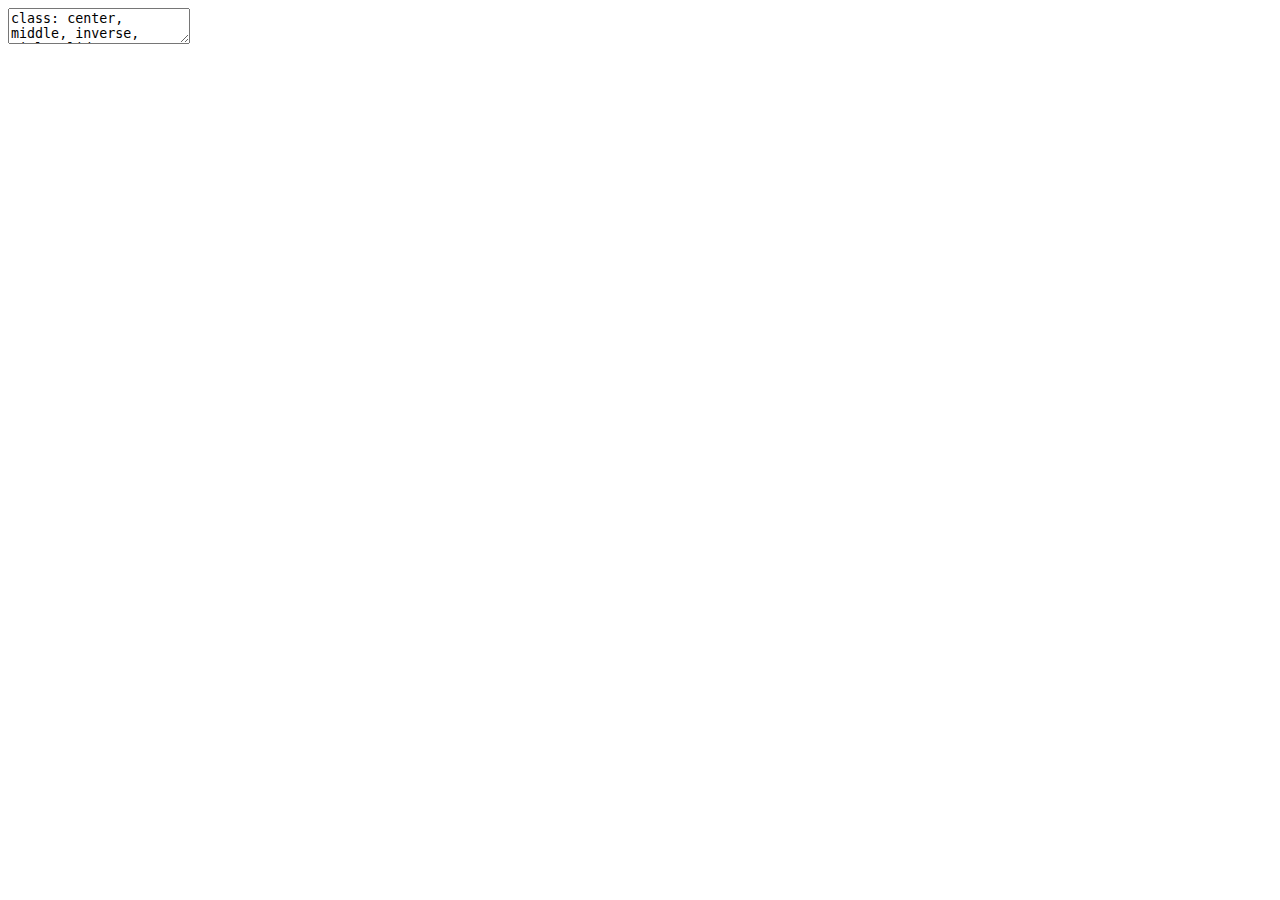
<file: ICP2020/Voronin_ICP2020.html>
<!DOCTYPE html>
<html lang="" xml:lang="">
  <head>
    <title>Fluid intelligence and mathematical ability as predictors of exam performance in Russia and Kyrgyzstan</title>
    <meta charset="utf-8" />
    <meta name="author" content="Ivan Voronin, Tatiana Tikhomirova, Irina Lysenkova, Sergey Malykh" />
    <script src="libs/header-attrs-2.8/header-attrs.js"></script>
    <script src="libs/kePrint-0.0.1/kePrint.js"></script>
    <link href="libs/lightable-0.0.1/lightable.css" rel="stylesheet" />
    <link rel="stylesheet" href="pres-styles.css" type="text/css" />
  </head>
  <body>
    <textarea id="source">
class: center, middle, inverse, title-slide

# Fluid intelligence and mathematical ability as predictors of exam performance in Russia and Kyrgyzstan
### Ivan Voronin, Tatiana Tikhomirova, Irina Lysenkova, Sergey Malykh

---







# Introduction

**Standardized examination** is widely used for the assessment of academic knowledge and skills
at the end of school education

Examples:
- GCSE in the UK
- SAT/ACT in the US
- **Unified State Exam (USE)** in Russia
- **National Scholarship Test (NST)** in Kyrgyzstan

???
The standardized examination is a common tool for the academic assessment and college admission around the world. The tests like GCSE in the UK and SAT or ACT in the US have a long history of application. Recently, the standardized examination has been introduced in Russia and Kyrgyzstan.

In Russia, the Unified State Exam was introduced nationwide in 2009. It is used for the final examination at the end of the High school as well as a primary criterion for the admission in the university or college. The Russian and Math exams are compulsory for all Russian school students.

In Kyrgyzstan, the National Scholarship test has been compulsory for college admission since 2012. The **Basic** National Scholarship test evaluates student's common knowledge and abstract reasoning, and the subject tests assess the knowledge and skills in specific subjects.

Both Unified State Exam in Russia and National Scholarship Test in Kyrgyzstan were designed to provide equal opportunities to higher education. Therefore, it is important to understand the sources of the individual differences in the exam performance.

---

# Introduction

**Cognitive ability** explains a big portion of the individual differences in exam performance:
30% for GCSE, 60% for SAT and ACT

Our previous research failed to find the association between cognitive ability and USE scores
beyond stratification by school [(Voronin et al., 2018)](http://psychologyinrussia.com/volumes/?article=7591)

Methodological problem: restricted range of cognitive measures and exam performance

???

The individual differences of the performance in standardized scholarship tests are closely related to general cognitive ability. However, our previous study of the Unified State Exam failed to discover relationships between the exam scores and cognitive ability beyond stratification by class. In other words, after the differences between the classes were removed, the cognitive ability, cognitive skills and mathematical knowledge didn't contribute to the variability of the exam scores.

That study compared the students from the regular schools against the highly selective advanced school. We observed the restricted range of measured abilities and exam performance in both selected and non-selected students. That might have limited our capacity to detect the associations between cognitive measures and exam performance.

---

# Aims

1. Estimate the associations between cognitive ability, cognitive characteristics and exam scores in an independent sample

2. Compare the associations across two countries, Russia and Kyrgyzstan

3. Evaluate how much of individual differences and association remain after accounting for stratification by class


???

Current study aimed to replicate our previous results by estimating the relationship between the exam scores and cognitive ability, cognitive characteristics and academic skills in an independent sample.

We were also interested whether cognitive ability and academic skills would be predictive of the National Scholarship Test in Kyrgyzstan.

Finally, we wanted to find out how much of the relationship between the cognitive ability and exam performance will be attenuated after taking into account the differences between the classes.


---

# Sample


&lt;table class="table" style="margin-left: auto; margin-right: auto;"&gt;
 &lt;thead&gt;
  &lt;tr&gt;
   &lt;th style="text-align:left;"&gt;   &lt;/th&gt;
   &lt;th style="text-align:center;"&gt; Russia &lt;/th&gt;
   &lt;th style="text-align:center;"&gt; Kyrgyzstan &lt;/th&gt;
  &lt;/tr&gt;
 &lt;/thead&gt;
&lt;tbody&gt;
  &lt;tr&gt;
   &lt;td style="text-align:left;"&gt; N &lt;/td&gt;
   &lt;td style="text-align:center;"&gt; 223 &lt;/td&gt;
   &lt;td style="text-align:center;"&gt; 433 &lt;/td&gt;
  &lt;/tr&gt;
  &lt;tr&gt;
   &lt;td style="text-align:left;"&gt; Age, years, M (SD) &lt;/td&gt;
   &lt;td style="text-align:center;"&gt; 17.7 (0.4) &lt;/td&gt;
   &lt;td style="text-align:center;"&gt; 17.5 (0.4) &lt;/td&gt;
  &lt;/tr&gt;
  &lt;tr&gt;
   &lt;td style="text-align:left;"&gt; % female / % male &lt;/td&gt;
   &lt;td style="text-align:center;"&gt; 53/47 &lt;/td&gt;
   &lt;td style="text-align:center;"&gt; 62/38 &lt;/td&gt;
  &lt;/tr&gt;
  &lt;tr&gt;
   &lt;td style="text-align:left;"&gt; # of classes &lt;/td&gt;
   &lt;td style="text-align:center;"&gt; 10 &lt;/td&gt;
   &lt;td style="text-align:center;"&gt; 24 &lt;/td&gt;
  &lt;/tr&gt;
&lt;/tbody&gt;
&lt;/table&gt;

???

The sample of our study included 223 students from 10 classes in Russia and 433 students from 24 classes in Kyrgyzstan. All students were sampled from the regular schools.

---
class: smaller

# Measures

.col-panel.col-0[__Exam scores__:&lt;br&gt;In Russia: USE Mathematics, USE Russian&lt;br&gt;In Kyrgyzstan: NST Basic, NST Mathematics (N = 102)]

.col-panel.col-1[__Numerosity representation:__&lt;br&gt;Number Sense (NS)&lt;br&gt;Number Line (NL)]

.col-panel.col-2[__Cognitive characteristics__:&lt;br&gt;Reaction Time, RT&lt;br&gt;Corsi Block, CB (working memory capacity)]


???

The exam performance was captured by the Mathematics and Russian Unified State Exam scores in Russia and Basic and Mathematics National Scholarship Test scores in Kyrgyzstan. Only 102 participants reported the scores of the maths exam in Kyrgyzstan.

We used the Number Line and Number Sense tests as the measures of numerosity representaion, or basic mathematical ability.

The basic cognitive characteristics, such as cognitive speed and working memory capacity, were measured by the Reaction Time and Corsi Block tests.

---
class: smaller

# Measures


.col-panel.col-3[__Mathematical knowledge__:&lt;br&gt;Problem Verification, PV&lt;br&gt;Understanding Number, UN]

.col-panel.col-4[__Fluid cognitive ability__:&lt;br&gt;Raven's Standard Progressive Matrices, RM]

Details on cognitive assessment:&lt;br&gt;[Voronin et al. Cognitive and Non-Cognitive Predictors of the Unified State Exam Performance. Psychology in Russia: State of the Art. 11(4). 2018. ](http://psychologyinrussia.com/volumes/?article=7591)

???

The acquired mathematical knowledge and skills were assessed using Problem Verification and Understanding Number tests.

The ability to process and integrate information, or fluid cognitive ability, was measured using Raven's Standard Progressive Matrices.

For the details on the cognitive measures refer to our previous paper, Cognitive and non-cognitive predictors of the Unified State Exam Performance, published in the journal Psychology in Russia in 2018.

---

## Stratification by class

&lt;img src="Voronin_ICP2020_files/figure-html/unnamed-chunk-4-1.png" width="100%" /&gt;

???

To evaluate the differences between the classes, we run one-way ANOVA for each exam score and cognitive predictor. This analysis was performed independently for each country. The plot shows the percent of the variance explained by the class.

The stratification explained within 15% of the variance in exam scores, except Mathematics National Scholarship Test, over 25% explained. However, the latter was not statistically significant. In contrast, only 5% of the variance in Math Unified State exam was explained by the class.

The cognitive measures showed moderate differences between the classes. The highest difference was discovered for reaction time, 15 to 20% in both countries. Overall, we observed bigger differences in Kyrgyzstan, which can be explained by the fact that more classes were included in the Kyrgyz sample.

---
exclude: true

## Stratification by class

&lt;table class="table" style="margin-left: auto; margin-right: auto;"&gt;
 &lt;thead&gt;
  &lt;tr&gt;
   &lt;th style="text-align:left;"&gt;   &lt;/th&gt;
   &lt;th style="text-align:center;"&gt; F &lt;/th&gt;
   &lt;th style="text-align:center;"&gt; df &lt;/th&gt;
   &lt;th style="text-align:center;"&gt; p &lt;/th&gt;
   &lt;th style="text-align:center;"&gt; R&lt;sup&gt;2&lt;/sup&gt; &lt;/th&gt;
  &lt;/tr&gt;
 &lt;/thead&gt;
&lt;tbody&gt;
  &lt;tr grouplength="2"&gt;&lt;td colspan="5" style="border-bottom: 1px solid;"&gt;&lt;strong&gt;Russia&lt;/strong&gt;&lt;/td&gt;&lt;/tr&gt;
&lt;tr&gt;
   &lt;td style="text-align:left;padding-left: 2em;" indentlevel="1"&gt; USE Mathematics &lt;/td&gt;
   &lt;td style="text-align:center;"&gt; 0.978 &lt;/td&gt;
   &lt;td style="text-align:center;"&gt; 9, 187 &lt;/td&gt;
   &lt;td style="text-align:center;"&gt; 0.460 &lt;/td&gt;
   &lt;td style="text-align:center;"&gt; 0.045 &lt;/td&gt;
  &lt;/tr&gt;
  &lt;tr&gt;
   &lt;td style="text-align:left;padding-left: 2em;" indentlevel="1"&gt; USE Russian &lt;/td&gt;
   &lt;td style="text-align:center;"&gt; 3.122 &lt;/td&gt;
   &lt;td style="text-align:center;"&gt; 9, 213 &lt;/td&gt;
   &lt;td style="text-align:center;"&gt; 0.001 &lt;/td&gt;
   &lt;td style="text-align:center;"&gt; 0.117 &lt;/td&gt;
  &lt;/tr&gt;
  &lt;tr grouplength="2"&gt;&lt;td colspan="5" style="border-bottom: 1px solid;"&gt;&lt;strong&gt;Kyrgyzstan&lt;/strong&gt;&lt;/td&gt;&lt;/tr&gt;
&lt;tr&gt;
   &lt;td style="text-align:left;padding-left: 2em;" indentlevel="1"&gt; NST Basic &lt;/td&gt;
   &lt;td style="text-align:center;"&gt; 2.803 &lt;/td&gt;
   &lt;td style="text-align:center;"&gt; 23, 407 &lt;/td&gt;
   &lt;td style="text-align:center;"&gt; 0.000 &lt;/td&gt;
   &lt;td style="text-align:center;"&gt; 0.137 &lt;/td&gt;
  &lt;/tr&gt;
  &lt;tr&gt;
   &lt;td style="text-align:left;padding-left: 2em;" indentlevel="1"&gt; NST Mathematics &lt;/td&gt;
   &lt;td style="text-align:center;"&gt; 1.368 &lt;/td&gt;
   &lt;td style="text-align:center;"&gt; 21, 80 &lt;/td&gt;
   &lt;td style="text-align:center;"&gt; 0.160 &lt;/td&gt;
   &lt;td style="text-align:center;"&gt; 0.264 &lt;/td&gt;
  &lt;/tr&gt;
&lt;/tbody&gt;
&lt;/table&gt;

---
exclude: true
class: smaller

## Stratification by class

&lt;table class="table" style="margin-left: auto; margin-right: auto;"&gt;
 &lt;thead&gt;
&lt;tr&gt;
&lt;th style="empty-cells: hide;border-bottom:hidden;" colspan="1"&gt;&lt;/th&gt;
&lt;th style="border-bottom:hidden;padding-bottom:0; padding-left:3px;padding-right:3px;text-align: center; " colspan="4"&gt;&lt;div style="border-bottom: 1px solid #ddd; padding-bottom: 5px; "&gt;Russia&lt;/div&gt;&lt;/th&gt;
&lt;th style="border-bottom:hidden;padding-bottom:0; padding-left:3px;padding-right:3px;text-align: center; " colspan="4"&gt;&lt;div style="border-bottom: 1px solid #ddd; padding-bottom: 5px; "&gt;Kyrgyzstan&lt;/div&gt;&lt;/th&gt;
&lt;/tr&gt;
  &lt;tr&gt;
   &lt;th style="text-align:left;"&gt;   &lt;/th&gt;
   &lt;th style="text-align:center;"&gt; F &lt;/th&gt;
   &lt;th style="text-align:center;"&gt; df &lt;/th&gt;
   &lt;th style="text-align:center;"&gt; p &lt;/th&gt;
   &lt;th style="text-align:center;"&gt; R&lt;sup&gt;2&lt;/sup&gt; &lt;/th&gt;
   &lt;th style="text-align:center;"&gt; F &lt;/th&gt;
   &lt;th style="text-align:center;"&gt; df &lt;/th&gt;
   &lt;th style="text-align:center;"&gt; p &lt;/th&gt;
   &lt;th style="text-align:center;"&gt; R&lt;sup&gt;2&lt;/sup&gt; &lt;/th&gt;
  &lt;/tr&gt;
 &lt;/thead&gt;
&lt;tbody&gt;
  &lt;tr&gt;
   &lt;td style="text-align:left;background-color: rgba(222, 89, 79, 0.2) !important;"&gt; Number Line &lt;/td&gt;
   &lt;td style="text-align:center;background-color: rgba(222, 89, 79, 0.2) !important;"&gt; 1.319 &lt;/td&gt;
   &lt;td style="text-align:center;background-color: rgba(222, 89, 79, 0.2) !important;"&gt; 9, 207 &lt;/td&gt;
   &lt;td style="text-align:center;background-color: rgba(222, 89, 79, 0.2) !important;"&gt; 0.228 &lt;/td&gt;
   &lt;td style="text-align:center;background-color: rgba(222, 89, 79, 0.2) !important;"&gt; 0.054 &lt;/td&gt;
   &lt;td style="text-align:center;background-color: rgba(222, 89, 79, 0.2) !important;"&gt; 2.443 &lt;/td&gt;
   &lt;td style="text-align:center;background-color: rgba(222, 89, 79, 0.2) !important;"&gt; 23, 389 &lt;/td&gt;
   &lt;td style="text-align:center;background-color: rgba(222, 89, 79, 0.2) !important;"&gt; 0.000 &lt;/td&gt;
   &lt;td style="text-align:center;background-color: rgba(222, 89, 79, 0.2) !important;"&gt; 0.126 &lt;/td&gt;
  &lt;/tr&gt;
  &lt;tr&gt;
   &lt;td style="text-align:left;background-color: rgba(222, 89, 79, 0.2) !important;"&gt; Number Sense &lt;/td&gt;
   &lt;td style="text-align:center;background-color: rgba(222, 89, 79, 0.2) !important;"&gt; 2.313 &lt;/td&gt;
   &lt;td style="text-align:center;background-color: rgba(222, 89, 79, 0.2) !important;"&gt; 8, 163 &lt;/td&gt;
   &lt;td style="text-align:center;background-color: rgba(222, 89, 79, 0.2) !important;"&gt; 0.022 &lt;/td&gt;
   &lt;td style="text-align:center;background-color: rgba(222, 89, 79, 0.2) !important;"&gt; 0.102 &lt;/td&gt;
   &lt;td style="text-align:center;background-color: rgba(222, 89, 79, 0.2) !important;"&gt; 1.490 &lt;/td&gt;
   &lt;td style="text-align:center;background-color: rgba(222, 89, 79, 0.2) !important;"&gt; 23, 388 &lt;/td&gt;
   &lt;td style="text-align:center;background-color: rgba(222, 89, 79, 0.2) !important;"&gt; 0.069 &lt;/td&gt;
   &lt;td style="text-align:center;background-color: rgba(222, 89, 79, 0.2) !important;"&gt; 0.081 &lt;/td&gt;
  &lt;/tr&gt;
  &lt;tr&gt;
   &lt;td style="text-align:left;background-color: rgba(0, 189, 229, 0.2) !important;"&gt; Corsi Block &lt;/td&gt;
   &lt;td style="text-align:center;background-color: rgba(0, 189, 229, 0.2) !important;"&gt; 1.296 &lt;/td&gt;
   &lt;td style="text-align:center;background-color: rgba(0, 189, 229, 0.2) !important;"&gt; 9, 207 &lt;/td&gt;
   &lt;td style="text-align:center;background-color: rgba(0, 189, 229, 0.2) !important;"&gt; 0.241 &lt;/td&gt;
   &lt;td style="text-align:center;background-color: rgba(0, 189, 229, 0.2) !important;"&gt; 0.053 &lt;/td&gt;
   &lt;td style="text-align:center;background-color: rgba(0, 189, 229, 0.2) !important;"&gt; 1.974 &lt;/td&gt;
   &lt;td style="text-align:center;background-color: rgba(0, 189, 229, 0.2) !important;"&gt; 23, 409 &lt;/td&gt;
   &lt;td style="text-align:center;background-color: rgba(0, 189, 229, 0.2) !important;"&gt; 0.005 &lt;/td&gt;
   &lt;td style="text-align:center;background-color: rgba(0, 189, 229, 0.2) !important;"&gt; 0.100 &lt;/td&gt;
  &lt;/tr&gt;
  &lt;tr&gt;
   &lt;td style="text-align:left;background-color: rgba(0, 189, 229, 0.2) !important;"&gt; Reaction Time &lt;/td&gt;
   &lt;td style="text-align:center;background-color: rgba(0, 189, 229, 0.2) !important;"&gt; 4.103 &lt;/td&gt;
   &lt;td style="text-align:center;background-color: rgba(0, 189, 229, 0.2) !important;"&gt; 9, 190 &lt;/td&gt;
   &lt;td style="text-align:center;background-color: rgba(0, 189, 229, 0.2) !important;"&gt; 0.000 &lt;/td&gt;
   &lt;td style="text-align:center;background-color: rgba(0, 189, 229, 0.2) !important;"&gt; 0.163 &lt;/td&gt;
   &lt;td style="text-align:center;background-color: rgba(0, 189, 229, 0.2) !important;"&gt; 3.897 &lt;/td&gt;
   &lt;td style="text-align:center;background-color: rgba(0, 189, 229, 0.2) !important;"&gt; 23, 398 &lt;/td&gt;
   &lt;td style="text-align:center;background-color: rgba(0, 189, 229, 0.2) !important;"&gt; 0.000 &lt;/td&gt;
   &lt;td style="text-align:center;background-color: rgba(0, 189, 229, 0.2) !important;"&gt; 0.184 &lt;/td&gt;
  &lt;/tr&gt;
  &lt;tr&gt;
   &lt;td style="text-align:left;background-color: rgba(109, 188, 108, 0.2) !important;"&gt; Problem Verification &lt;/td&gt;
   &lt;td style="text-align:center;background-color: rgba(109, 188, 108, 0.2) !important;"&gt; 2.073 &lt;/td&gt;
   &lt;td style="text-align:center;background-color: rgba(109, 188, 108, 0.2) !important;"&gt; 9, 208 &lt;/td&gt;
   &lt;td style="text-align:center;background-color: rgba(109, 188, 108, 0.2) !important;"&gt; 0.033 &lt;/td&gt;
   &lt;td style="text-align:center;background-color: rgba(109, 188, 108, 0.2) !important;"&gt; 0.082 &lt;/td&gt;
   &lt;td style="text-align:center;background-color: rgba(109, 188, 108, 0.2) !important;"&gt; 1.836 &lt;/td&gt;
   &lt;td style="text-align:center;background-color: rgba(109, 188, 108, 0.2) !important;"&gt; 23, 402 &lt;/td&gt;
   &lt;td style="text-align:center;background-color: rgba(109, 188, 108, 0.2) !important;"&gt; 0.011 &lt;/td&gt;
   &lt;td style="text-align:center;background-color: rgba(109, 188, 108, 0.2) !important;"&gt; 0.095 &lt;/td&gt;
  &lt;/tr&gt;
  &lt;tr&gt;
   &lt;td style="text-align:left;background-color: rgba(109, 188, 108, 0.2) !important;"&gt; Understanding Number &lt;/td&gt;
   &lt;td style="text-align:center;background-color: rgba(109, 188, 108, 0.2) !important;"&gt; 2.680 &lt;/td&gt;
   &lt;td style="text-align:center;background-color: rgba(109, 188, 108, 0.2) !important;"&gt; 9, 209 &lt;/td&gt;
   &lt;td style="text-align:center;background-color: rgba(109, 188, 108, 0.2) !important;"&gt; 0.006 &lt;/td&gt;
   &lt;td style="text-align:center;background-color: rgba(109, 188, 108, 0.2) !important;"&gt; 0.103 &lt;/td&gt;
   &lt;td style="text-align:center;background-color: rgba(109, 188, 108, 0.2) !important;"&gt; 2.364 &lt;/td&gt;
   &lt;td style="text-align:center;background-color: rgba(109, 188, 108, 0.2) !important;"&gt; 23, 409 &lt;/td&gt;
   &lt;td style="text-align:center;background-color: rgba(109, 188, 108, 0.2) !important;"&gt; 0.000 &lt;/td&gt;
   &lt;td style="text-align:center;background-color: rgba(109, 188, 108, 0.2) !important;"&gt; 0.117 &lt;/td&gt;
  &lt;/tr&gt;
  &lt;tr&gt;
   &lt;td style="text-align:left;"&gt; Ravens Matrices &lt;/td&gt;
   &lt;td style="text-align:center;"&gt; 2.484 &lt;/td&gt;
   &lt;td style="text-align:center;"&gt; 9, 210 &lt;/td&gt;
   &lt;td style="text-align:center;"&gt; 0.010 &lt;/td&gt;
   &lt;td style="text-align:center;"&gt; 0.096 &lt;/td&gt;
   &lt;td style="text-align:center;"&gt; 3.126 &lt;/td&gt;
   &lt;td style="text-align:center;"&gt; 23, 398 &lt;/td&gt;
   &lt;td style="text-align:center;"&gt; 0.000 &lt;/td&gt;
   &lt;td style="text-align:center;"&gt; 0.153 &lt;/td&gt;
  &lt;/tr&gt;
&lt;/tbody&gt;
&lt;/table&gt;



---
class: smaller

## Correlations, Russia

&lt;table class="table" style="margin-left: auto; margin-right: auto;border-bottom: 0;"&gt;
 &lt;thead&gt;
  &lt;tr&gt;
   &lt;th style="text-align:left;"&gt;   &lt;/th&gt;
   &lt;th style="text-align:center;"&gt; USE Mathematics &lt;/th&gt;
   &lt;th style="text-align:center;"&gt; USE Russian &lt;/th&gt;
  &lt;/tr&gt;
 &lt;/thead&gt;
&lt;tbody&gt;
  &lt;tr&gt;
   &lt;td style="text-align:left;"&gt; Number Line &lt;/td&gt;
   &lt;td style="text-align:center;"&gt; &lt;em&gt;-0.276 / -0.276&lt;/em&gt; &lt;/td&gt;
   &lt;td style="text-align:center;"&gt; -0.128 / -0.101 &lt;/td&gt;
  &lt;/tr&gt;
  &lt;tr&gt;
   &lt;td style="text-align:left;"&gt; Number Sense &lt;/td&gt;
   &lt;td style="text-align:center;"&gt; &lt;em&gt;0.278&lt;/em&gt; / 0.264 &lt;/td&gt;
   &lt;td style="text-align:center;"&gt; 0.142 / 0.122 &lt;/td&gt;
  &lt;/tr&gt;
  &lt;tr&gt;
   &lt;td style="text-align:left;"&gt; Corsi Block &lt;/td&gt;
   &lt;td style="text-align:center;"&gt; 0.163 / 0.161 &lt;/td&gt;
   &lt;td style="text-align:center;"&gt; 0.068 / 0.037 &lt;/td&gt;
  &lt;/tr&gt;
  &lt;tr&gt;
   &lt;td style="text-align:left;"&gt; Reaction Time &lt;/td&gt;
   &lt;td style="text-align:center;"&gt; -0.190 / -0.155 &lt;/td&gt;
   &lt;td style="text-align:center;"&gt; -0.145 / -0.116 &lt;/td&gt;
  &lt;/tr&gt;
  &lt;tr&gt;
   &lt;td style="text-align:left;"&gt; Problem Verification &lt;/td&gt;
   &lt;td style="text-align:center;"&gt; &lt;em&gt;0.313 / 0.299&lt;/em&gt; &lt;/td&gt;
   &lt;td style="text-align:center;"&gt; &lt;em&gt;0.332 / 0.324&lt;/em&gt; &lt;/td&gt;
  &lt;/tr&gt;
  &lt;tr&gt;
   &lt;td style="text-align:left;"&gt; Understanding Number &lt;/td&gt;
   &lt;td style="text-align:center;"&gt; &lt;em&gt;0.440 / 0.435&lt;/em&gt; &lt;/td&gt;
   &lt;td style="text-align:center;"&gt; &lt;em&gt;0.293 / 0.286&lt;/em&gt; &lt;/td&gt;
  &lt;/tr&gt;
  &lt;tr&gt;
   &lt;td style="text-align:left;"&gt; Ravens Matrices &lt;/td&gt;
   &lt;td style="text-align:center;"&gt; &lt;em&gt;0.368 / 0.362&lt;/em&gt; &lt;/td&gt;
   &lt;td style="text-align:center;"&gt; 0.177 0.209 &lt;/td&gt;
  &lt;/tr&gt;
&lt;/tbody&gt;
&lt;tfoot&gt;&lt;tr&gt;&lt;td style="padding: 0; " colspan="100%"&gt;
&lt;sup&gt;&lt;/sup&gt; p &amp;lt; 0.001 in bold, unadjusted/adjusted for stratification by class&lt;/td&gt;&lt;/tr&gt;&lt;/tfoot&gt;
&lt;/table&gt;

???

The next two slides show the correlations between the cognitive predictors and exam scores. Each cell shows the original correlation on the left and the correlation adjusted for stratification on the right. The statistically significant correlations are presented in bold.

In Russia, the Mathematical exam was associated with the cognitive ability, mathematical knowledge and numerosity representation. The Russian exam was only associated with mathematical knowledge. The latter association might seem unexpected but we assume that it can be explained by the crystallized ability, or the aggregate of the acquired knowledge across different academic subjects.

Finally, accounting for the differences between the classes didn't affect the associations between the predictors and exam scores.

---
class: smaller

## Correlations, Kyrgyzstan

&lt;table class="table" style="margin-left: auto; margin-right: auto;border-bottom: 0;"&gt;
 &lt;thead&gt;
  &lt;tr&gt;
   &lt;th style="text-align:left;"&gt;   &lt;/th&gt;
   &lt;th style="text-align:center;"&gt; NST Basic &lt;/th&gt;
   &lt;th style="text-align:center;"&gt; NST Mathematics &lt;/th&gt;
  &lt;/tr&gt;
 &lt;/thead&gt;
&lt;tbody&gt;
  &lt;tr&gt;
   &lt;td style="text-align:left;"&gt; Number Line &lt;/td&gt;
   &lt;td style="text-align:center;"&gt; -0.087 / -0.096 &lt;/td&gt;
   &lt;td style="text-align:center;"&gt; -0.013 / 0.060 &lt;/td&gt;
  &lt;/tr&gt;
  &lt;tr&gt;
   &lt;td style="text-align:left;"&gt; Number Sense &lt;/td&gt;
   &lt;td style="text-align:center;"&gt; 0.126 / 0.099 &lt;/td&gt;
   &lt;td style="text-align:center;"&gt; -0.099 / -0.090 &lt;/td&gt;
  &lt;/tr&gt;
  &lt;tr&gt;
   &lt;td style="text-align:left;"&gt; Corsi Block &lt;/td&gt;
   &lt;td style="text-align:center;"&gt; &lt;em&gt;0.199 / 0.209&lt;/em&gt; &lt;/td&gt;
   &lt;td style="text-align:center;"&gt; 0.073 / 0.129 &lt;/td&gt;
  &lt;/tr&gt;
  &lt;tr&gt;
   &lt;td style="text-align:left;"&gt; Reaction Time &lt;/td&gt;
   &lt;td style="text-align:center;"&gt; -0.145 / -0.113 &lt;/td&gt;
   &lt;td style="text-align:center;"&gt; 0.063 / -0.041 &lt;/td&gt;
  &lt;/tr&gt;
  &lt;tr&gt;
   &lt;td style="text-align:left;"&gt; Problem Verification &lt;/td&gt;
   &lt;td style="text-align:center;"&gt; &lt;em&gt;0.335 / 0.355&lt;/em&gt; &lt;/td&gt;
   &lt;td style="text-align:center;"&gt; 0.115 / 0.044 &lt;/td&gt;
  &lt;/tr&gt;
  &lt;tr&gt;
   &lt;td style="text-align:left;"&gt; Understanding Number &lt;/td&gt;
   &lt;td style="text-align:center;"&gt; &lt;em&gt;0.385 / 0.379&lt;/em&gt; &lt;/td&gt;
   &lt;td style="text-align:center;"&gt; 0.031 / -0.006 &lt;/td&gt;
  &lt;/tr&gt;
  &lt;tr&gt;
   &lt;td style="text-align:left;"&gt; Ravens Matrices &lt;/td&gt;
   &lt;td style="text-align:center;"&gt; &lt;em&gt;0.314 / 0.321&lt;/em&gt; &lt;/td&gt;
   &lt;td style="text-align:center;"&gt; 0.109 / 0.178 &lt;/td&gt;
  &lt;/tr&gt;
&lt;/tbody&gt;
&lt;tfoot&gt;&lt;tr&gt;&lt;td style="padding: 0; " colspan="100%"&gt;
&lt;sup&gt;&lt;/sup&gt; p &amp;lt; 0.001 in bold, unadjusted/adjusted for stratification by class&lt;/td&gt;&lt;/tr&gt;&lt;/tfoot&gt;
&lt;/table&gt;

???

In Kyrgyzstan, the Basic exam was associated with the cognitive ability, mathematical knowledge and working memory performance. The strength of the associations was similar to what we observed in Russian sample. Surprisingly, no associations were found for the mathematical exam in Kyrgyzstan.

Like in Russia, accounting for the stratification by class only slightly changed the strength of the associations.


---

## Prediction of exam scores

.left-wide[
&lt;img src="tex/pred_model_exam_score.svg" width="100%" style="display: block; margin: auto;" /&gt;
]

.right-narrow.smaller[
.col-panel.col-1.teeny-tiny[__Numerosity representation:__&lt;br&gt;NS - Number Sense &lt;br&gt;NL - Number Line]

.col-panel.col-2.teeny-tiny[__Cognitive characteristics__:&lt;br&gt;RT - Reaction Time&lt;br&gt;CB - Corsi Block]

.col-panel.col-3.teeny-tiny[__Mathematical knowledge__:&lt;br&gt;PV - Problem Verification&lt;br&gt;UN - Understanding Number]

.col-panel.col-4.teeny-tiny[__Fluid cognitive ability__:&lt;br&gt;RM - Raven's Matrices]
]

???

To test how much of the variance in the exam performance was explained by the cognitive predictors, we applied the model shown on the slide. In the model, seven measures were introduced as predictors of the exam score. The predictors were allowed to correlate with each other. The statistical significance of the independent predictions was judged based on the confidence intervals for the corresponding path estimates. The stratification by class did not contribute to the relationships between the variables, therefore we report the results from the unadjusted data.

---

## Prediction of exam scores, Russia

.left-wide[
&lt;img src="tex/pred_model_USE_Maths.svg" width="100%" style="display: block; margin: auto;" /&gt;
]

.right-narrow.smaller[
.col-panel.col-1.teeny-tiny[__Numerosity representation:__&lt;br&gt;NS - Number Sense &lt;br&gt;NL - Number Line]

.col-panel.col-2.teeny-tiny[__Cognitive characteristics__:&lt;br&gt;RT - Reaction Time&lt;br&gt;CB - Corsi Block]

.col-panel.col-3.teeny-tiny[__Mathematical knowledge__:&lt;br&gt;PV - Problem Verification&lt;br&gt;UN - Understanding Number]

.col-panel.col-4.teeny-tiny[__Fluid cognitive ability__:&lt;br&gt;RM - Raven's Matrices]
]

.footnote[
USE Russian: R&lt;sup&gt;2&lt;/sup&gt; = 16%, predicted by PV and UN
]

???


In Russia, cognitive predictors explained 28% percent of the variance of the mathematical exam score and 16% of the variance of the Russian exam score. Both fluid cognitive ability and mathematical skills significantly contributed to the mathematical exam score. The numerosity representation did not contribute to the exam performance once the relationships with other predictors were taken into account. We argue that in Russia the associations between the numerosity representation and mathematical exam performance are mediated by crystallized and fluid cognitive abilities. 


---

## Prediction of exam scores, Kyrgyzstan

.left-wide[
&lt;img src="tex/pred_model_NST_Basic.svg" width="100%" style="display: block; margin: auto;" /&gt;
]

.right-narrow.smaller[
.col-panel.col-1.teeny-tiny[__Numerosity representation:__&lt;br&gt;NS - Number Sense &lt;br&gt;NL - Number Line]

.col-panel.col-2.teeny-tiny[__Cognitive characteristics__:&lt;br&gt;RT - Reaction Time&lt;br&gt;CB - Corsi Block]

.col-panel.col-3.teeny-tiny[__Mathematical knowledge__:&lt;br&gt;PV - Problem Verification&lt;br&gt;UN - Understanding Number]

.col-panel.col-4.teeny-tiny[__Fluid cognitive ability__:&lt;br&gt;RM - Raven's Matrices]
]

.footnote[
NST Mathematics: R&lt;sup&gt;2&lt;/sup&gt; = 4%, all predictors n.s.
]


???

In Kyrgyzstan, the model achieved similar prediction pattern for the *Basic* exam scores, with 22% of the variance explained by all cognitive predictors. The fluid cognitive ability and exam scores significantly contributed to the individual differences in the exam performance. The contribution of the working memory capacity wasn't significant once the relationships between predictors were taken into account. We assume that previously observed association between the working memory capacity and math exam score is mediated by other predictors.

---

# Conclusions

- Stratification by class on average accounts for 5-15% of the individual differences in cognitive predictors and exam performance, except NST Mathematics (25%)

- Stratification by class does not contribute to the relationship between cognitive predictors and exam performance

???

Our research allows to conclude that the classes in the regular schools in Russia and Kyrgyzstan differ in the level of the exam performance, cognitive ability and mathematical knowledge. There might be stronger or weaker classes in a regular school, but overall the differences within each class are bigger than the differences between the classes. The stratification between the classes does not contribute to the relationships between cognitive predictors and exam performance in a regular school.

---

# Conclusions

- The complex of cognitive predictors is predictive of the performance in USE Mathematics (28%) and NST Basic (22%) 

- Cognitive ability and mathematical knowledge are the strongest independent predictors of exam performance in Russia and Kyrgyzstan

- Cognitive ability and mathematical knowledge mediate the relationships between exam performance and cognitive characteristics/numerosity representation

???

Similarly to what was previously reported for the standardized exams in other countries, the individual differences in cognitive abilities and skills account for a substantial part of the variability of the exam scores in Russia and Kyrgyzstan.The highest explained variance in our study was achieved for the Mathematical Unified State exam, which is intended to assess specifically the knowledge of mathematical curriculum.

The fluid cognitive ability and mathematical knowledge proved to be the strongest independent predictors of the exam performance in our study in both Russia and Kyrgyzstan. Cognitive abilities mediate the relationships between the exam scores and basic cognitive characteristics, such as reaction time, working memory capacity and numerosity representation.

Overall, our study shows that both Unified State Exam in Russia and National Scholarship Test in Kyrgyzstan channel the individual differences of the general cognitive ability, just like the other well established standardized exams.


---

# Acknowledgements

Supported by the Russian Science Foundation, grant 17-78-30028

The data were collected within the "Cross-cultural Longitudinal Analysis of Student Success" (CLASS) project


Correspondence to: Ivan Voronin, [ivan.a.voronin@gmail.com](mailto:ivan.a.voronin@gmail.com)

???

I want to thank the Russian Science Foundation, the project CLASS and everyone who contributed to this study. 

Thank you for your attention.
    </textarea>
<style data-target="print-only">@media screen {.remark-slide-container{display:block;}.remark-slide-scaler{box-shadow:none;}}</style>
<script src="https://remarkjs.com/downloads/remark-latest.min.js"></script>
<script>var slideshow = remark.create({
"ratio": "16:9",
"highlightStyle": "github",
"highlightLines": true,
"countIncrementalSlides": false
});
if (window.HTMLWidgets) slideshow.on('afterShowSlide', function (slide) {
  window.dispatchEvent(new Event('resize'));
});
(function(d) {
  var s = d.createElement("style"), r = d.querySelector(".remark-slide-scaler");
  if (!r) return;
  s.type = "text/css"; s.innerHTML = "@page {size: " + r.style.width + " " + r.style.height +"; }";
  d.head.appendChild(s);
})(document);

(function(d) {
  var el = d.getElementsByClassName("remark-slides-area");
  if (!el) return;
  var slide, slides = slideshow.getSlides(), els = el[0].children;
  for (var i = 1; i < slides.length; i++) {
    slide = slides[i];
    if (slide.properties.continued === "true" || slide.properties.count === "false") {
      els[i - 1].className += ' has-continuation';
    }
  }
  var s = d.createElement("style");
  s.type = "text/css"; s.innerHTML = "@media print { .has-continuation { display: none; } }";
  d.head.appendChild(s);
})(document);
// delete the temporary CSS (for displaying all slides initially) when the user
// starts to view slides
(function() {
  var deleted = false;
  slideshow.on('beforeShowSlide', function(slide) {
    if (deleted) return;
    var sheets = document.styleSheets, node;
    for (var i = 0; i < sheets.length; i++) {
      node = sheets[i].ownerNode;
      if (node.dataset["target"] !== "print-only") continue;
      node.parentNode.removeChild(node);
    }
    deleted = true;
  });
})();
(function() {
  "use strict"
  // Replace <script> tags in slides area to make them executable
  var scripts = document.querySelectorAll(
    '.remark-slides-area .remark-slide-container script'
  );
  if (!scripts.length) return;
  for (var i = 0; i < scripts.length; i++) {
    var s = document.createElement('script');
    var code = document.createTextNode(scripts[i].textContent);
    s.appendChild(code);
    var scriptAttrs = scripts[i].attributes;
    for (var j = 0; j < scriptAttrs.length; j++) {
      s.setAttribute(scriptAttrs[j].name, scriptAttrs[j].value);
    }
    scripts[i].parentElement.replaceChild(s, scripts[i]);
  }
})();
(function() {
  var links = document.getElementsByTagName('a');
  for (var i = 0; i < links.length; i++) {
    if (/^(https?:)?\/\//.test(links[i].getAttribute('href'))) {
      links[i].target = '_blank';
    }
  }
})();
// adds .remark-code-has-line-highlighted class to <pre> parent elements
// of code chunks containing highlighted lines with class .remark-code-line-highlighted
(function(d) {
  const hlines = d.querySelectorAll('.remark-code-line-highlighted');
  const preParents = [];
  const findPreParent = function(line, p = 0) {
    if (p > 1) return null; // traverse up no further than grandparent
    const el = line.parentElement;
    return el.tagName === "PRE" ? el : findPreParent(el, ++p);
  };

  for (let line of hlines) {
    let pre = findPreParent(line);
    if (pre && !preParents.includes(pre)) preParents.push(pre);
  }
  preParents.forEach(p => p.classList.add("remark-code-has-line-highlighted"));
})(document);</script>
<style>
.logo {
  background-image: url(qr-code-2.png);
  background-size: contain;
  background-repeat: no-repeat;
  position: absolute;
  bottom: 3pt;
  left: 3pt;
  width: 90px;
  height: 110px;
  z-index: 0;
  opacity: 1;
  border: 1pt solid black;
}
/*
.logo::after {
  content: 'scan for the slides';
  font-size: 8pt;
}
*/
</style>

<script>
document
  .querySelectorAll(
    '.remark-slide-content' +
    //':not(.title-slide)' +
    // add additional classes to exclude here, e.g.
    // ':not(.inverse)' +
    ':not(.hide-logo)'
  )
  .forEach(el => {
    el.innerHTML += '<div class="logo"></div>';
  });
</script>

<script>
slideshow._releaseMath = function(el) {
  var i, text, code, codes = el.getElementsByTagName('code');
  for (i = 0; i < codes.length;) {
    code = codes[i];
    if (code.parentNode.tagName !== 'PRE' && code.childElementCount === 0) {
      text = code.textContent;
      if (/^\\\((.|\s)+\\\)$/.test(text) || /^\\\[(.|\s)+\\\]$/.test(text) ||
          /^\$\$(.|\s)+\$\$$/.test(text) ||
          /^\\begin\{([^}]+)\}(.|\s)+\\end\{[^}]+\}$/.test(text)) {
        code.outerHTML = code.innerHTML;  // remove <code></code>
        continue;
      }
    }
    i++;
  }
};
slideshow._releaseMath(document);
</script>
<!-- dynamically load mathjax for compatibility with self-contained -->
<script>
(function () {
  var script = document.createElement('script');
  script.type = 'text/javascript';
  script.src  = 'https://mathjax.rstudio.com/latest/MathJax.js?config=TeX-MML-AM_CHTML';
  if (location.protocol !== 'file:' && /^https?:/.test(script.src))
    script.src  = script.src.replace(/^https?:/, '');
  document.getElementsByTagName('head')[0].appendChild(script);
})();
</script>
  </body>
</html>
</file>
<file: ICP2020/libs/lightable-0.0.1/lightable.css>
/*!
 * lightable v0.0.1
 * Copyright 2020 Hao Zhu
 * Licensed under MIT (https://github.com/haozhu233/kableExtra/blob/master/LICENSE)
 */

.lightable-minimal {
  border-collapse: separate;
  border-spacing: 16px 1px;
  width: 100%;
  margin-bottom: 10px;
}

.lightable-minimal td {
  margin-left: 5px;
  margin-right: 5px;
}

.lightable-minimal th {
  margin-left: 5px;
  margin-right: 5px;
}

.lightable-minimal thead tr:last-child th {
  border-bottom: 2px solid #00000050;
  empty-cells: hide;

}

.lightable-minimal tbody tr:first-child td {
  padding-top: 0.5em;
}

.lightable-minimal.lightable-hover tbody tr:hover {
  background-color: #f5f5f5;
}

.lightable-minimal.lightable-striped tbody tr:nth-child(even) {
  background-color: #f5f5f5;
}

.lightable-classic {
  border-top: 0.16em solid #111111;
  border-bottom: 0.16em solid #111111;
  width: 100%;
  margin-bottom: 10px;
  margin: 10px 5px;
}

.lightable-classic tfoot tr td {
  border: 0;
}

.lightable-classic tfoot tr:first-child td {
  border-top: 0.14em solid #111111;
}

.lightable-classic caption {
  color: #222222;
}

.lightable-classic td {
  padding-left: 5px;
  padding-right: 5px;
  color: #222222;
}

.lightable-classic th {
  padding-left: 5px;
  padding-right: 5px;
  font-weight: normal;
  color: #222222;
}

.lightable-classic thead tr:last-child th {
  border-bottom: 0.10em solid #111111;
}

.lightable-classic.lightable-hover tbody tr:hover {
  background-color: #F9EEC1;
}

.lightable-classic.lightable-striped tbody tr:nth-child(even) {
  background-color: #f5f5f5;
}

.lightable-classic-2 {
  border-top: 3px double #111111;
  border-bottom: 3px double #111111;
  width: 100%;
  margin-bottom: 10px;
}

.lightable-classic-2 tfoot tr td {
  border: 0;
}

.lightable-classic-2 tfoot tr:first-child td {
  border-top: 3px double #111111;
}

.lightable-classic-2 caption {
  color: #222222;
}

.lightable-classic-2 td {
  padding-left: 5px;
  padding-right: 5px;
  color: #222222;
}

.lightable-classic-2 th {
  padding-left: 5px;
  padding-right: 5px;
  font-weight: normal;
  color: #222222;
}

.lightable-classic-2 tbody tr:last-child td {
  border-bottom: 3px double #111111;
}

.lightable-classic-2 thead tr:last-child th {
  border-bottom: 1px solid #111111;
}

.lightable-classic-2.lightable-hover tbody tr:hover {
  background-color: #F9EEC1;
}

.lightable-classic-2.lightable-striped tbody tr:nth-child(even) {
  background-color: #f5f5f5;
}

.lightable-material {
  min-width: 100%;
  white-space: nowrap;
  table-layout: fixed;
  font-family: Roboto, sans-serif;
  border: 1px solid #EEE;
  border-collapse: collapse;
  margin-bottom: 10px;
}

.lightable-material tfoot tr td {
  border: 0;
}

.lightable-material tfoot tr:first-child td {
  border-top: 1px solid #EEE;
}

.lightable-material th {
  height: 56px;
  padding-left: 16px;
  padding-right: 16px;
}

.lightable-material td {
  height: 52px;
  padding-left: 16px;
  padding-right: 16px;
  border-top: 1px solid #eeeeee;
}

.lightable-material.lightable-hover tbody tr:hover {
  background-color: #f5f5f5;
}

.lightable-material.lightable-striped tbody tr:nth-child(even) {
  background-color: #f5f5f5;
}

.lightable-material.lightable-striped tbody td {
  border: 0;
}

.lightable-material.lightable-striped thead tr:last-child th {
  border-bottom: 1px solid #ddd;
}

.lightable-material-dark {
  min-width: 100%;
  white-space: nowrap;
  table-layout: fixed;
  font-family: Roboto, sans-serif;
  border: 1px solid #FFFFFF12;
  border-collapse: collapse;
  margin-bottom: 10px;
  background-color: #363640;
}

.lightable-material-dark tfoot tr td {
  border: 0;
}

.lightable-material-dark tfoot tr:first-child td {
  border-top: 1px solid #FFFFFF12;
}

.lightable-material-dark th {
  height: 56px;
  padding-left: 16px;
  padding-right: 16px;
  color: #FFFFFF60;
}

.lightable-material-dark td {
  height: 52px;
  padding-left: 16px;
  padding-right: 16px;
  color: #FFFFFF;
  border-top: 1px solid #FFFFFF12;
}

.lightable-material-dark.lightable-hover tbody tr:hover {
  background-color: #FFFFFF12;
}

.lightable-material-dark.lightable-striped tbody tr:nth-child(even) {
  background-color: #FFFFFF12;
}

.lightable-material-dark.lightable-striped tbody td {
  border: 0;
}

.lightable-material-dark.lightable-striped thead tr:last-child th {
  border-bottom: 1px solid #FFFFFF12;
}

.lightable-paper {
  width: 100%;
  margin-bottom: 10px;
  color: #444;
}

.lightable-paper tfoot tr td {
  border: 0;
}

.lightable-paper tfoot tr:first-child td {
  border-top: 1px solid #00000020;
}

.lightable-paper thead tr:last-child th {
  color: #666;
  vertical-align: bottom;
  border-bottom: 1px solid #00000020;
  line-height: 1.15em;
  padding: 10px 5px;
}

.lightable-paper td {
  vertical-align: middle;
  border-bottom: 1px solid #00000010;
  line-height: 1.15em;
  padding: 7px 5px;
}

.lightable-paper.lightable-hover tbody tr:hover {
  background-color: #F9EEC1;
}

.lightable-paper.lightable-striped tbody tr:nth-child(even) {
  background-color: #00000008;
}

.lightable-paper.lightable-striped tbody td {
  border: 0;
}
</file>
<file: ICP2020/pres-styles.css>
:root {
  --darken-perc: 20%;
  --darken-text-perc: 40%;
  --lighten-perc: 25%;

  --col-0-h: 206;
  --col-0-s: 23%;
  --col-0-l: 66%;
  
  --col-1-h: 4;
  --col-1-s: 68%;
  --col-1-l: 59%;
  
  --col-2-h: 190;
  --col-2-s: 80%;
  --col-2-l: 60%;

  --col-3-h: 119;
  --col-3-s: 37%;
  --col-3-l: 58%;
  
  --col-4-h: 37;
  --col-4-s: 84%;
  --col-4-l: 63%;

}

.inverse, .hljs-github {
  background-image: url("ICP2020_2.png");
  background-size: cover;
  background-origin: border-box;
  background-position: center;
  font-family: "Noto Sans","Roboto","Open Sans","Helvetica Neue",Helvetica,Arial,sans-serif;
  font-size: 30px;
}

h1, h2, h3 {
  font-family: "Cabin","Noto Sans","Roboto","Open Sans","Helvetica Neue",Helvetica,Arial,sans-serif;
}

.remark-slide-number {
  display: none;
}

.footnote {
  position: absolute;
  bottom: 2em;
  padding-right: 4em;
  font-size: 80%;
  opacity:0.5;
}

a {
  color: green;
  text-decoration: none;
}

em {
  font-weight: bold;
  font-style: normal;
}

img {
  display: float;
  background: hsl(0, 0%, 100%, 80%);
  padding: 20px 20px;  
  border-radius: 15px;
}

table {
  background-color: #FFFFFFCC;
  border-top: 2pt solid #595959AA;
  border-collapse: collapse;
}

thead {
  background-color: #59595920;
}

tbody {
  border-bottom: 2pt solid #595959AA;
}

th {
  padding: 10pt 15pt;
}

td {
  padding: 3pt 5pt;
}

table td, th {
  transition: background 1s;
  transition-timing-function: ease-out;
}
table td:hover, th:hover {
  background: #F5DF4DAA;
}

table tr {
  transition: background 1.5s;
  transition-timing-function: ease-out;
}
table tr:hover {
  background-color: #fcf5ca;
}

.left-wide {
  width: 65%;
  float: left;
}

.right-narrow {
  width: 28%;
  float: right;
}

.smaller > p {
  margin-block-start: 0.5em;
  margin-block-end: 0.5em;
}

.large { font-size: 130% }
.smaller { font-size: 25px }
.teeny-tiny { font-size: 15px }

.col-panel {
  display: block;
  width: 100%;
  padding: 15px 15px;  
  border-radius: 10px;
  opacity: 0.8;
}

.col-panel.col-0 {
    background-color: hsl(var(--col-0-h), var(--col-0-s), calc(var(--col-0-l) + var(--lighten-perc)));
    border: 3px solid hsl(var(--col-0-h), var(--col-0-s), calc(var(--col-0-l) - var(--darken-perc)));
    color: hsl(var(--col-0-h), var(--col-0-s), calc(var(--col-0-l) - var(--darken-text-perc)));
}

.col-panel.col-1 {
  background-color: hsl(var(--col-1-h), var(--col-1-s), calc(var(--col-1-l) + var(--lighten-perc)));
  border: 3px solid hsl(var(--col-1-h), var(--col-1-s), calc(var(--col-1-l) - var(--darken-perc)));
  color: hsl(var(--col-1-h), var(--col-1-s), calc(var(--col-1-l) - var(--darken-text-perc)));
}

.col-panel.col-2 {
  background-color: hsl(var(--col-2-h), var(--col-2-s), calc(var(--col-2-l) + var(--lighten-perc)));
  border: 3px solid hsl(var(--col-2-h), var(--col-2-s), calc(var(--col-2-l) - var(--darken-perc)));
  color: hsl(var(--col-2-h), var(--col-2-s), calc(var(--col-2-l) - var(--darken-text-perc)));
}

.col-panel.col-3 {
  background-color: hsl(var(--col-3-h), var(--col-3-s), calc(var(--col-3-l) + var(--lighten-perc)));
  border: 3px solid hsl(var(--col-3-h), var(--col-3-s), calc(var(--col-3-l) - var(--darken-perc)));
  color: hsl(var(--col-3-h), var(--col-3-s), calc(var(--col-3-l) - var(--darken-text-perc)));
}

.col-panel.col-4 {
  background-color: hsl(var(--col-4-h), var(--col-4-s), calc(var(--col-4-l) + var(--lighten-perc)));
  border: 3px solid hsl(var(--col-4-h), var(--col-4-s), calc(var(--col-4-l) - var(--darken-perc)));
  color: hsl(var(--col-4-h), var(--col-4-s), calc(var(--col-4-l) - var(--darken-text-perc)));
}
</file>
